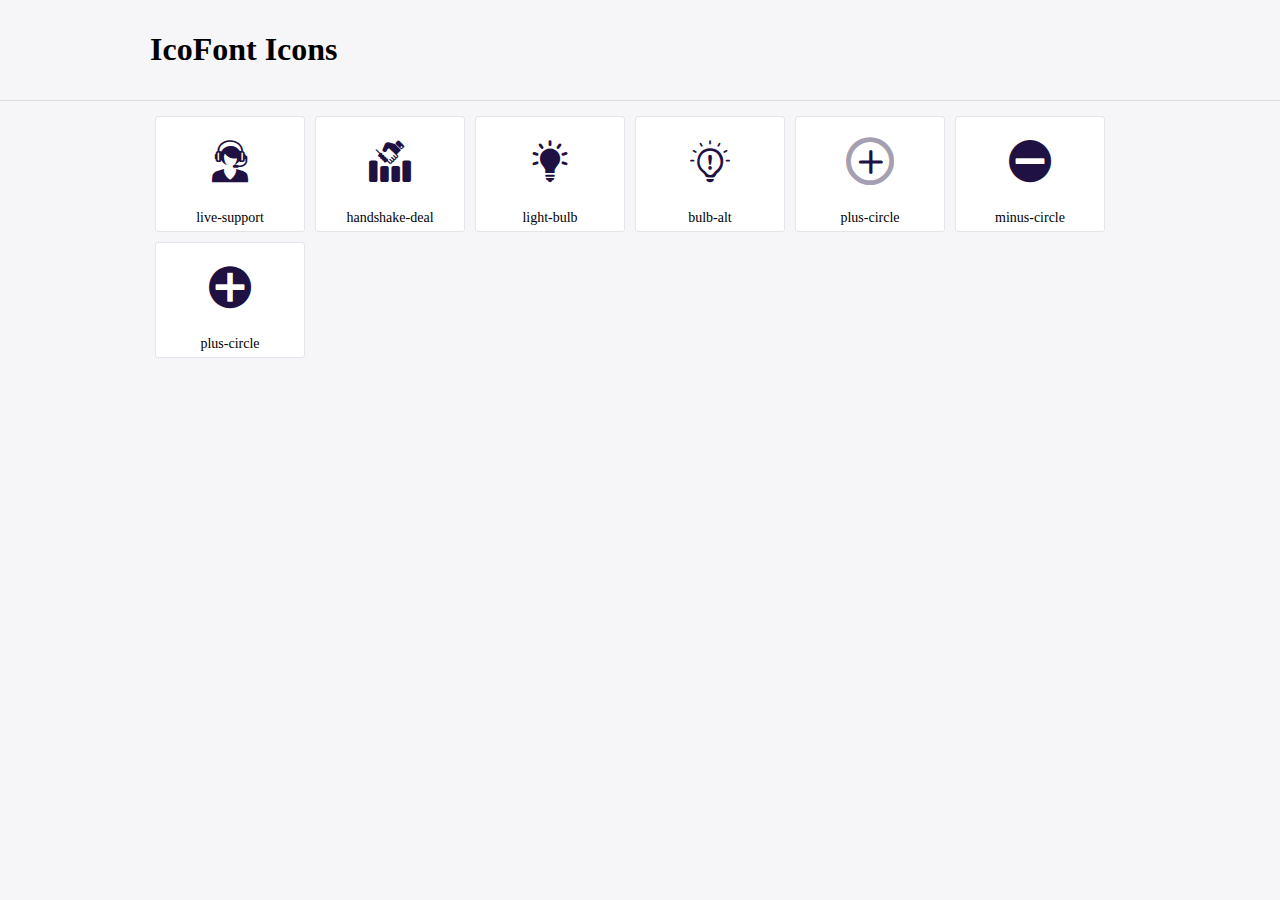
<file: fonts/icofont/demo.html>
<!DOCTYPE html>
	<html>
	<head>
		<meta charset="utf-8">
		<title>Examples | IcoFont</title>
		<link rel="stylesheet" type="text/css" href="./icofont.min.css">
		<style type="text/css">
			body {
				margin: 0;
				padding: 0;
				background: #F6F6F9;
			}
			.header {
				border-bottom: 1px solid #DCDCE1;
				padding: 10px 0;
				margin-bottom: 10px;
			}
			.container {
				width: 980px;
				margin: 0 auto;
			}
			.ico-title {
				font-size: 2em;
			}
			.iconlist {
				margin: 0;
				padding: 0;
				list-style: none;
				text-align: center;
				width: 100%;
				display: flex;
				flex-wrap: wrap;
				flex-direction: row;
			}
			.iconlist li {
				position: relative;
				margin: 5px;
				width: 150px;
				cursor: pointer;
			}
			.iconlist li .icon-holder {
				position: relative;
				text-align: center;
				border-radius: 3px;
				overflow: hidden;
				padding-bottom: 5px;
				background: #ffffff;
				border: 1px solid #E4E5EA;
				transition: all 0.2s linear 0s;
			}
			.iconlist li .icon-holder:hover {
				background: #00C3DA;
				color: #ffffff;
			}
			.iconlist li .icon-holder:hover .icon i {
				color: #ffffff;
			}
			.iconlist li .icon-holder .icon {
				padding: 20px;
				text-align: center;
			}
			.iconlist li .icon-holder .icon i {
				font-size: 3em;
				color: #1F1142;
			}
			.iconlist li .icon-holder span {
				font-size: 14px;
				display: block;
				margin-top: 5px;
				border-radius: 3px;
			}
		</style>
	</head>
	<body>
	<div class="header">
		<div class="container">
			<h1 class="ico-title"> IcoFont Icons </h1>
		</div>
	</div>
	<div class="container">
		<ul class="iconlist">
		
		<li>
			<div class="icon-holder">
				<div class="icon"> 
					<i class="icofont-live-support"></i>
				</div> 
				<span> live-support </span>
				
			</div>
		</li>
		
		<li>
			<div class="icon-holder">
				<div class="icon"> 
					<i class="icofont-handshake-deal"></i>
				</div> 
				<span> handshake-deal </span>
				
			</div>
		</li>
		
		<li>
			<div class="icon-holder">
				<div class="icon"> 
					<i class="icofont-light-bulb"></i>
				</div> 
				<span> light-bulb </span>
				
			</div>
		</li>
		
		<li>
			<div class="icon-holder">
				<div class="icon"> 
					<i class="icofont-bulb-alt"></i>
				</div> 
				<span> bulb-alt </span>
				
			</div>
		</li>
		
		<li>
			<div class="icon-holder">
				<div class="icon"> 
					<i class="icofont-duotone icofont-plus-circle"></i>
				</div> 
				<span> plus-circle </span>
				
			</div>
		</li>
		
		<li>
			<div class="icon-holder">
				<div class="icon"> 
					<i class="icofont-minus-circle"></i>
				</div> 
				<span> minus-circle </span>
				
			</div>
		</li>
		
		<li>
			<div class="icon-holder">
				<div class="icon"> 
					<i class="icofont-plus-circle"></i>
				</div> 
				<span> plus-circle </span>
				
			</div>
		</li>
		
		</ul>
	</div>	
	</body>
	</html>
</file>
